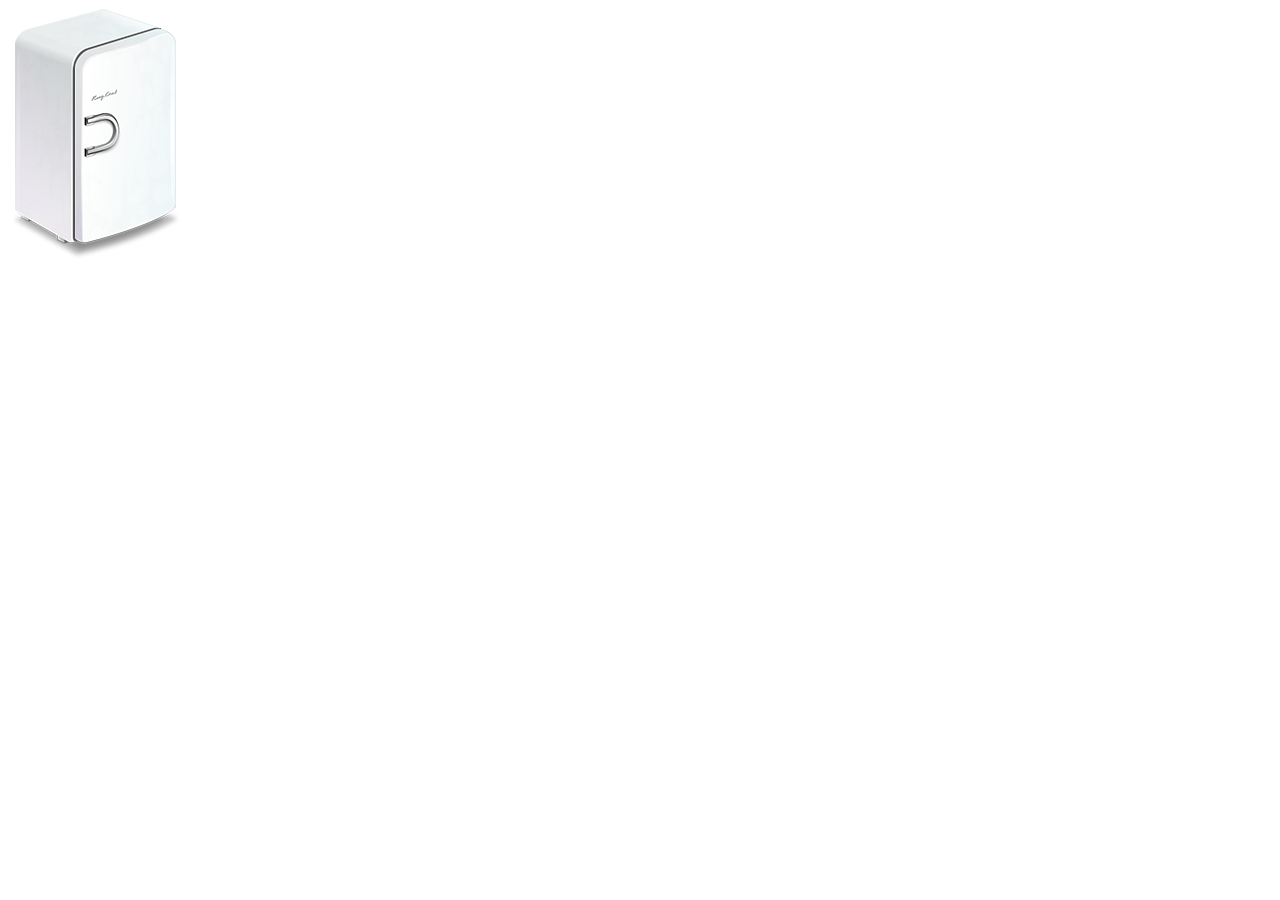
<file: index.html>
<!DOCTYPE HTML>
<html>
<head>
<title>What's in my fridge?</title>
<meta http-equiv="Content-Type" content="text/html;charset=utf-8"/>
<link rel="shortcut icon" href="favicon.ico"/>
<!--<link rel="stylesheet" href="css/wimf.css" type="text/css"/>-->
<link rel="apple-touch-icon" href="img/refrigerator.png"/>
</head>
<body>
<img src="img/refrigerator.png" alt="fridge"/>
</body>
</html>
</file>
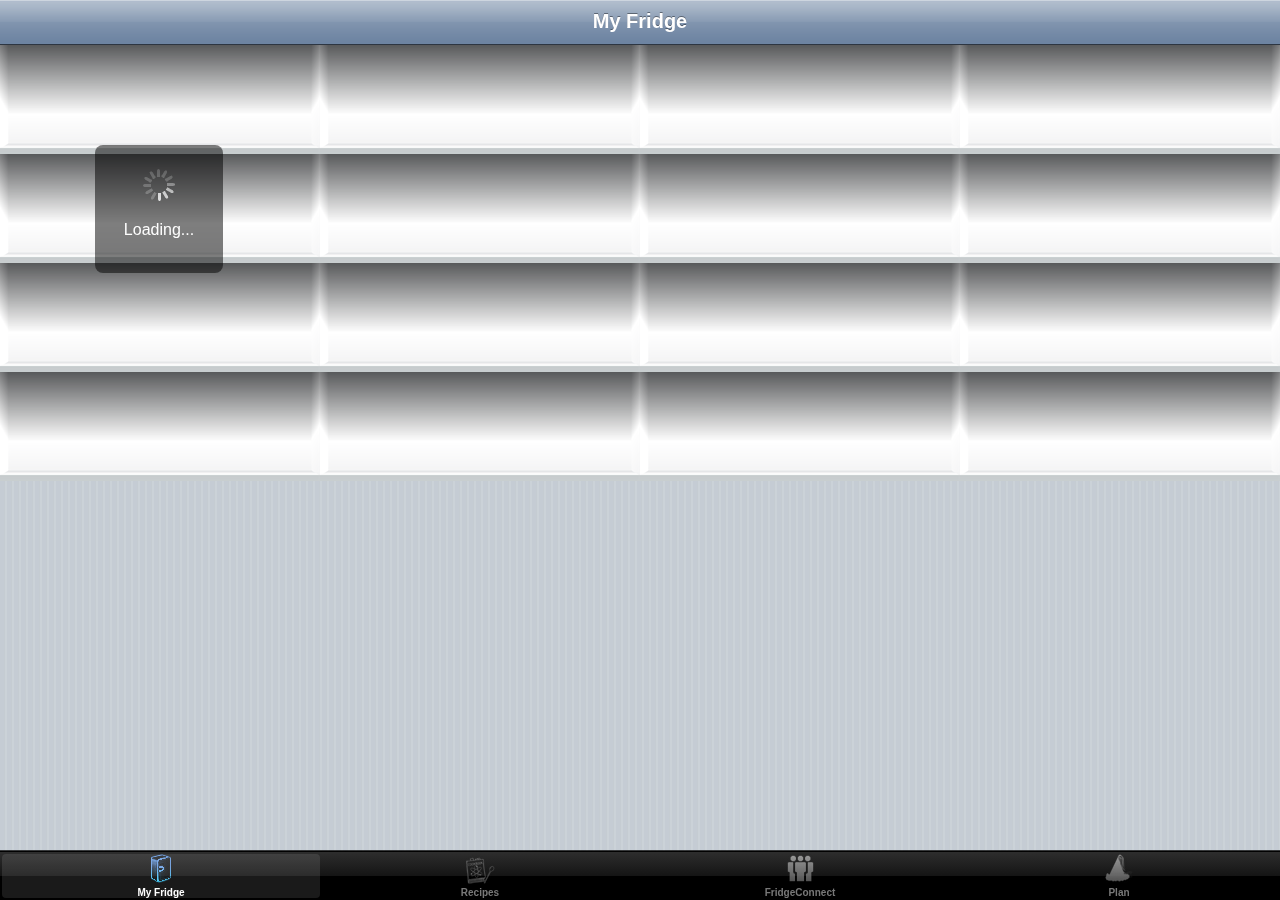
<file: web/index.html>
<!doctype html>
<html>
	<head>
		<meta charset="UTF-8" />
		<title>What's In My Fridge?</title>
		<meta name="apple-mobile-web-app-status-bar-style" content="black" />
		
		<style type="text/css" media="screen">@import "jqtouch/jqtouch.css";</style>
		<style type="text/css" media="screen">@import "themes/apple/theme.css";</style>
		<style type="text/css" media="screen">@import "extensions/jqt.bars/jqt.bars.css";</style>
		<style type="text/css" media="screen">@import "extensions/jqt.bars/themes/apple/theme.css";</style>
		<link rel="Stylesheet" type="text/css" href="css/ladl.css" />
		<style type="text/css" media="screen">
			#fridge > IMG {
				margin-bottom:-5px;
			}
			
			.shelf {
				background: url(img/shelf.png);
				height:109px;
				position:relative;
			}
			
			.shelf-padding {
				padding-top:44px;
			}
			
			.food {
				float:left;
				margin-left:64px;
				height:64px;
				width:64px;
				background-repeat: no-repeat;
			}
			
			.lowfood {
				display: none;
			}
			
			.spot {
				float:left;
				width:128px;
				height:64px;
			}
			
			A.food-details {
				float:left;
			}
			
			UL.fullscreen {
				margin:0;
				background:0;
				padding:0;
			}
			
			UL.fullscreen > LI {
				margin:0;
				padding:0;
			}
		</style>
		
		<script src="jqtouch/jquery-1.4.2.min.js" type="text/javascript" charset="utf-8"></script>
		<script src="jqtouch/jqtouch.js" type="application/x-javascript" charset="utf-8"></script>
		<script src="extensions/jqt.bars/jqt.bars.js" type="application/x-javascript" charset="utf-8"></script> 
		<script src="js/wimf.js" type="application/x-javascript" charset="utf-8"></script> 
		
		<script type="text/javascript">

			// Send parameters as GET to php
			function searchRecipes(elem) {
				var query = $(elem).val();
				$.get('recipe_search_list.php', {'query' : query}, function(data) {
					$('div#search_results').html( data );
				});
			}

			function set_search_params(elem, is_query) {
				var url = 'api/recipe_search.php';
				
				if (is_query) {
					
					$.get( url, {query: $('input#query').val()}, function(data) {
						$('#recipe-results').html( data );
					});
					
				} else {
					var ingredients = [];
					// TODO: more specific check in case there are more checkboxes elsewhere
					$("input:checked").each(function() {
						ingredients.push(encodeURIComponent(this.value));
						this.checked = false;
					});
					ingredients = ingredients.join(',');
					
					$.get( url, {ingredients: ingredients }, function( data ) {
						$('#recipe-results').html( data );
					});
				}
			}

			var jQT = new $.jQTouch({
				icon: 'wimf-icon.png',
				addGlossToIcon: false,
				startupScreen: 'splashscreen.png',
				statusBar: 'black',
				preloadImages: [
					'themes/jqt/img/back_button.png',
					'themes/jqt/img/back_button_clicked.png',
					'themes/jqt/img/button_clicked.png',
					'themes/jqt/img/grayButton.png',
					'themes/jqt/img/whiteButton.png',
					'themes/jqt/img/loading.gif',
					'img/tabs/refrigerator-tab.png',
					'img/tabs/recipe.png',
					'img/tabs/social.png',
					'img/tabs/party.png',
					'img/ajax-loader.gif'
				],
				useFastTouch: true
			});
			
			function remove_from_fridge() {
				var mapping = ['1sp1', '1sp2', '2sp1', '2sp2'];
				if( document.selected_food ) {
					$('#' + mapping[ document.selected_food.sensor ] ).html('');
					$.get( 'api/delete_from_fridge.php', {id: document.selected_food.sensor}, null );
				}
				document.selected_food = null;
			}
			
			function updateFridge() {
				$.getJSON('api/check_fridge.php', null, function(data) {
					// nothing has changed
					if (document.food_data === data) {
						return;
					}
					
					var mapping = ['1sp1', '1sp2', '2sp1', '2sp2'];
					var spaces = {};
					for (var i = 0; i < mapping.length; ++i) {
						spaces[mapping[i]] = false;
					}
					
					for (var i = 0; i < data.length; i++) {
						spaces[ mapping[ data[i].sensor ]] = true;
						
						// Check to see if we need to update this sensor position
						for( var j = 0; j < document.food_data.length; j++ ) {
							if( document.food_data[j].sensor == data[i].sensor ) {
								if( document.food_data[j].name != data[i].name ) {
									document.food_data[j] = data[i];
									addItem( mapping[ data[i].sensor], data[i] );
								}
							}
						}
						
					}
				
					// nothing now where there was something before
					for( var i = 0; i < mapping.length; i++ ) {
						var was_present = $('#' + mapping[i] ).html().length != 0;
						// ahhhhhh neeed moree foood!
						if( was_present && !spaces[ mapping[i] ] ) {
							
							$('.lowfood', $('#' + mapping[i] )).show();
							
							// Add old data in
							for( var j = 0; j < document.food_data.length; j++ ) {
								if( document.food_data[j].sensor == i ) {
									
									// Just remove
									if( document.food_data[j].unknown ) {
										$('#' + mapping[ document.food_data[j].sensor]).html('');
										break;
									}
									
									data.push( document.food_data[j] );
									break;
								}
							}
						}	
					}

					// There was nothing there... now there is!
					for (var i = 0; i < data.length; ++i) {
						var spot = mapping[data[i].sensor];
						var not_present = $('#' + spot).html().length === 0;
						if (not_present && spaces[spot]) {
							addItem(spot, data[i]);
						}
					}
					
					document.food_data = data;
				});				
			}
			
			function refreshFridge() {
				// Get datars
				$.getJSON( 'api/check_fridge.php', null, function(data) {
						// Save food data for later reference
						document.food_data = data;
						var mapping = ['1sp1', '1sp2', '2sp1', '2sp2'];
						
						// Clear spaces
						for( var i = 0; i < mapping.length; i++ ) {
							var space = mapping[i];
							$('#' + space ).html();
						}
						
						// Load items into their respective places
						for( var i = 0; i < data.length; i++ ) {
							var space = mapping[ data[i].sensor ];
							addItem( space, data[i] );
						}
						
						// Hide fancy progress indicator
						$('.loader').hide();
					});
			}

			// Some sample Javascript functions:
			$(function(){
				window.setInterval( updateFridge, 5000 );
				
				// Orientation callback event
				$('body').bind('turn', function(e, data){
					$('#orient').html('Orientation: ' + data.orientation);
				});
				
				refreshFridge();

				if (typeof window.DeviceMotionEvent != 'undefined') {
					// Shake sensitivity (a lower number is more)
					var sensitivity = 20;

					// Position variables
					var x1 = 0, y1 = 0, z1 = 0, x2 = 0, y2 = 0, z2 = 0;

					// Listen to motion events and update the position
					window.addEventListener('devicemotion', function (e) {
						x1 = e.accelerationIncludingGravity.x;
						y1 = e.accelerationIncludingGravity.y;
						z1 = e.accelerationIncludingGravity.z;
					}, false);

					// Periodically check the position and fire
					// if the change is greater than the sensitivity
					setInterval(function () {
						
						var change = Math.abs(x1-x2+y1-y2+z1-z2);

						if (change > sensitivity) {
							if( $('.current').attr('id') === 'plan' ) {
								sendSMS();
							}
						}

						// Update new position
						x2 = x1;
						y2 = y1;
						z2 = z1;
					}, 200 );
				}
								
			});
			
			function resetParty() {
				document.sent == false;
				$('#party-invitees').hide();
				$('#party-cat').fadeIn();
			}
			
			function sendSMS() {
				if( document.sent == undefined || !document.sent ) {
					$('#party-cat').fadeOut('slow', function() {
						var cool_friend = [];
						
						if( document.friends == undefined || document.friends.length == undefined ) {
							document.sent = false;
							loadFriends(sendSMS);
							return;
						}
						
						$.post( 'api/send_sms.php', null, function(data) {}); 
						for( var i = 0; i < document.friends.length; i++ ) {
							var friend = document.friends[i];
							
							if( friend.food.join('').indexOf('wine') != -1 ) {
								cool_friend.push( friend );
							} else if( friend.food.join('').indexOf('beer') != -1 ) {
								cool_friend.push( friend );
							}
						}
						
						var html = '<ul class="rounded">';
						for( var i = 0; i < cool_friend.length; i++ ) {
							html += "<li>" +
										"<table><tr><td>" +
											"<img src='img/friend.png'>" +
										"</td><td style='padding-left:16px;'>" + 
											"<div>" + cool_friend[i].name + " has been invited</div>" +
										"</td></tr>" +
									"</table></li>";
						}
						html += "</ul>"
						$('#party-invitees').html( html ).fadeIn();
						document.sent = true;
					});
				}
				
			}
			
			function changeType( elem, sensor, info_page ) {
				var val = $( elem ).val();
				var name_val = elem.options[elem.selectedIndex].text;
				var mapping = ['1sp1', '1sp2', '2sp1', '2sp2'];
				
				if( !info_page ) {
					$( elem ).parent().fadeOut( function() {
						var spot_id = $(this).parent().attr('id');
						// Remove item
						$(this).remove();
					
						// Update item on server
						$.post( 'api/update_item.php', { id: sensor, item: val, name: name_val }, function(data) {
							document.food_data[ sensor ] = data;
							addItem( spot_id, data );
							}, 'json');
						});
				} else {
					// Update item on server
					$.post( 'api/update_item.php', { id: sensor, item: val, name: name_val }, function(data) {
						$('#info_back').trigger('click');
						document.food_data[ sensor ] = data;
						addItem( mapping[sensor], data );
					}, 'json');
				}
			}
			
			function friendDetails( friend_id ) {
				$('#friend-name').html( document.friends[ friend_id ].name );
				
				var my_ingredients = [];
				for( var i = 0; i < document.food_data.length; i++ ) {
					if( document.food_data[i].unknown ) {
						continue;
					}
					my_ingredients.push( document.food_data[i].name.toLowerCase() );
				}
				
				my_ingredients = my_ingredients.join(',');
				var friends_ingredients = document.friends[ friend_id ].food.join(',');
				
				$.get( 'api/recipe_search.php', {ingredients: my_ingredients + ',' + friends_ingredients }, function( data ) {
					$('#friend-recipes').html( data );
				});
				
			}
			
			function loadFriends( callback ) {
				var status = ['Needs to lay off the wine', 'Needs attention', 
								'Party?', 'Ramen is a lifestyle', 
								'I need to work out.', 'It\'s a bit chilly here today',
								'FEED ME!!!' ];
				
				$.getJSON( 'api/get_friends.php', null, function( data ) {
					document.friends = data;
					$('#friends').html('');
					for( var i = 0; i < data.length; i++ ) {
						var friend = data[i];
						var foods = friend.food.join(',');
						var status_num = Math.floor( Math.random() * status.length );
						
						var html = "<li class=\"arrow\" food='" + foods + "'>" +
										"<a href=\"#connect-details\" onclick='friendDetails(" + i + ");'>" +
										"<table><tr><td>" +
											"<img src='img/friend.png'>" +
										"</td><td style='padding-left:16px;'>" + 
											"<div>" + friend.name + "'s Fridge</div>" +
										"<div class='caption'>" + status[ status_num ] + "</div>" +
										"</td></tr>" +
										"</table></a></li>";
						
						$('#friends').append( html );
					}
					
					if( callback != undefined ) {
						callback();
					}
				});
			}
			
			function searchFriends( elem ) {
				var val = $(elem).val().toLowerCase();

				if( val.length > 3 ) {
					$('#friends > li').each( function() {
						var foods = $(this).attr('food').split( ',' );
						for( var i = 0; i < foods.length; i++ ) {
							if( foods[i].toLowerCase().indexOf( val ) == -1 ) {
								$(this).hide();
							} else {
								$(this).show();
								break;
							}
						}
					});
				} else {
					$('#friends > li').show();
				}
			}
		</script>
		<style type="text/css" media="screen">
			body.fullscreen #home .info {
				display: none;
			}
					
			#footer {
				position:absolute;
				z-index:2;
				bottom:0;
				left:0;
				width:100%;
				height:48px;
				background-image: -webkit-gradient(linear, 0 0, 0 100%, color-stop(0, #999), color-stop(0.02, #666), color-stop(1, #222));
				padding:0;
				border-top:1px solid #444;
			}
			
			SELECT.unknown {
				border:0;
				color:transparent;
				background:0;
				height:64px;
				width:64px;
			}
			
			.caption {
				font-size:12px;
				color:#AAA;
				font-weight:normal;
			}
			
			.loader {
				text-align:center;
				position:absolute;
				top:100px;
				left:95px;
				display:block;
				z-index:100;
				background-color:#000;
				opacity:0.5;
				width:128px !important;
				height:128px !important;
				border-radius:8px;
			}
		</style>
	</head>
	<body>
		<div id="tabbar"> 
			<div><ul> 
				<li> 
					<a href="#home" onclick="refreshFridge();" mask="img/tabs/refrigerator-tab.png" mask2x="img/tabs/refrigerator-tab.png"> 
						<strong>My Fridge</strong> 
					</a> 
				</li> 
				<li> 
					<a href="#recipes" mask="img/tabs/recipe.png" mask2x="img/tabs/recipe.png"> 
						<strong>Recipes</strong> 
					</a> 
				</li> 
				<li> 
					<a href="#fridge-connect" onclick='loadFriends();' mask="img/tabs/social.png" mask2x="img/tabs/social.png"> 
						<strong>FridgeConnect</strong> 
					</a> 
				</li> 
				<li> 
					<a href="#plan" mask="img/tabs/party.png" mask2x="img/tabs/party.png" onclick='resetParty();'> 
						<strong>Plan</strong>
					</a> 
				</li> 
			</ul></div> 
		</div>
		<div id="jqt">	
			<div id='details'>
				<div class="toolbar">
					<h1>Food Item</h1>
					<a href="#" id='info_back' class="back">Back</a>
				</div>
				<div class='s-scrollwrapper'>
					<div>
						<div style='padding:32px;background-color:#CCC;border-bottom:2px solid #333;border-top:2px solid #333;'>
							<table width='100%;'>
								<tr><td style='text-align:center;'>
									<img id='food-icon' src='img/food/apple.png'>
								</td><td style='color:#333;'>
									<div id='food-name' style='font-size:16px;color:#1087be;margin-bottom:4px;font-weight:bold;'>
										<h1>Apple ( Fuji )</h1>
									</div>
									<div style='margin-bottom:4px;font-size:12px;'>
										<span style='font-weight:bold;'>Weight:</span> <span id='food-weight'>100.2g</span>
									</div>
								</td></tr>
							</table>
							<div style='text-align:center;'>
								<span id='food-age' style='color:#666;'>5 days old</span>
							</div>
						</div>
						<div style='padding:16px;'>
							<select class='grayButton' style='width:100%;height:48px;text-align:center;' onchange='changeType(this,document.selected_food.sensor,true);'>
								<option value='unknown'>Change Type</option>
								<optgroup label='Dairy'>
									<option value='milk'>Milk</option>
								</optgroup>
								<optgroup label='Fruits'>
									<option value='apple'>Apple</option>
									<option value='orange'>Orange</option>
								</optgroup>
								<optgroup label='Meat'>
									<option value='beef'>Beef</option>
									<option value='spam'>Spam</option>
								</optgroup>	
								<optgroup label='Veggies'>
									<option value='pepper'>Bell Pepper</option>
								</optgroup>
								<optgroup label='Misc'>
									<option value='wine'>Wine</option>
									<option value='beer'>beer</option>
									<option value='bread'>Bread</option>
									<option value='muffin'>Sweets</option>
									<option value='pizza'>Pizza</option>
								</optgroup>
							</select>
							<br/>
							<a href='#home' class='whiteButton' animation='slideright' onclick='remove_from_fridge();'>Remove from Fridge</a>
						</div>	
					</div>
				</div>
			</div>
			<div id='recipes'>
				<div class="toolbar">
					<h1>Recipe Search</h1>
				</div>
				<div class='s-scrollwrapper'>
					<div>
						<ul class="plastic">
							<li class="arrow">
							<a href="#my_ingredients">
								<table>
									<tr style="height:64px;"><td>
										<img height="64px" src='img/genius.png'/>
									</td><td style='padding-left:16px;'>	
										Use My Ingredients
									</td></tr>
								</table>
								</a>
							</li>
							<li class="arrow">
							<a href="#recipe_search">
								<table>
									<tr><td>
										<img width="64px" src='img/recipe.png'/>
									</td><td style='padding-left:16px;'>	
										Browse for Recipes
									</td></tr>
								</table>
								</a>
							</li>
						</ul>
					</div>
				</div>
			</div>	
			<div id='connect-details'>
				<div class="toolbar">
					<h1>Fridge Buddy</h1>
					<a href="#" class="back">Back</a>
				</div>
				<div class='s-scrollwrapper'>
					<div>
						<div class='info' style='padding:16px;border-bottom:2px solid #333;'>
							<div style='float:left;'>
								<img src='img/friend.png'>
							</div>
							<div style='float:left; margin-left:16px;margin-top:16px;'>
								<div id='friend-name' style='font-size:20px;margin-bottom:4px;font-weight:bold;'>Andrew Huynh</div>
							</div>
							<div style='clear:both;line-height:0;'></div>
						</div>
						<h2>Let's Get Cookin'</h2>
						<div id='friend-recipes' style='height:1024px;'></div>
					</div>
				</div>
			</div>
			<div id='fridge-connect'>
				<div class="toolbar">
					<h1>FridgeConnect</h1>
				</div>
				<div style='padding:8px;background: -webkit-gradient(linear, 0% 0%, 0% 100%, from(#CCC), color-stop(0.6, #CCC), to(#AAA));'>
					<ul style='margin:0;'>
						<li><input type='text' onkeyup='searchFriends(this);' placeholder='Search for missing ingredients!'></li>
					</ul>
				</div>
				<div class='s-scrollwrapper'>
					<div>
						<div style='height:420px;'>
							<ul id='friends' class="plastic"></ul>
						</div>
					</div>
				</div>
			</div>
			<div id='plan'>
				<div class="toolbar">
					<h1>Plan A Party</h1>
				</div>
				<div class='s-scrollwrapper'>
					<div>
						<div id='party-invitees'>
						</div>
						<div id='party-cat'>
							<div style='text-align:center;margin-top:32px;'>
								<div><img src='img/party_cat.png'></div>
								<div>
									<h1 style='font-size:36px;'>Shake to party</h1>
								</div>
							</div>
						</div>
					</div>
				</div>
			</div>
			<div id="recipe_search">
				<div class="toolbar">
					<h1>Find a Recipe</h1>
					<a href="#home" class="back">Back</a>
				</div>
				<div class='s-scrollwrapper'>
					<div>
						<div style='padding:8px;background: -webkit-gradient(linear, 0% 0%, 0% 100%, from(#CCC), color-stop(0.6, #CCC), to(#AAA));'>
							<ul style='margin:0;'>
								<li><input type="text" id="query" placeHolder="Search for a recipe!" onkeyup="searchRecipes(this)"></li>
							</ul>
						</div>
						<div id="search_results" style="height:1500px;"></div>
					</div>
				</div>
			</div>
			<div id="my_ingredients">
				<div class="toolbar">
					<h1>My Ingredients</h1>
					<a href="#home" class="back">Back</a>
				</div>
				<div class='s-scrollwrapper'>
					<div>
						<ul id="ingredient_list" class="rounded">
						</ul>
						<script type="text/javascript">
							$.getJSON('api/check_fridge.php', function(items) {
								for (i in items) {
									if( items[i].unknown ) {
										continue;
									}
									
									var ing = items[i].name;
									$('ul#ingredient_list').append(
										'<li><input type="checkbox" name="ingredient" value="' + ing + '" id="foo' + i + '"\/>'
										+ '<label class="checkbox_label" for="foo' + i + '">' + ing + '<\/label><\/li>');
								}
							});
						</script>
						<a style="margin:0 10px;color:rgba(0,0,0,.9)" href="recipe_search.php" onclick="set_search_params(this, false);" class="whiteButton">Find Recipes!</a>
					</div>
				</div>
			</div>
			<div id="home" class='current'>
				<div class="toolbar">
					<h1>My Fridge</h1>
				</div>
				<div class="s-scrollwrapper">
					<div>
						<div class='loader'>
							<div style='margin-top:24px;'><img src='img/ajax-loader.gif'></div>
							<div style='margin-top:16px;color:#FFF;'>Loading...</div>
						</div>
						<div id='fridge'>
							<div class='shelf'>
								<div id='shelf-1' class='shelf-padding'>
									<div id='1sp1' class='spot food-details'></div>
									<div id='1sp2' class='spot food-details'></div>
								</div>
							</div>
							<div class='shelf'>
								<div id='shelf-2' class='shelf-padding'>
									<div id='2sp1' class='spot food-details'></div>
									<div id='2sp2' class='spot food-details'></div>
								</div>
							</div>
							<div class='shelf'>
								<div id='shelf-3' class='shelf-padding'>
									<div id='3sp1' class='spot food-details'></div>
									<div id='3sp2' class='spot food-details'></div>
								</div>
							</div>
							<div class='shelf'>
								<div id='shelf-4' class='shelf-padding'>
									<div id='4sp1' class='spot food-details'></div>
									<div id='4sp2' class='spot food-details'></div>
								</div>
							</div>
						</div>
					</div>
				</div>
			</div>
		</div>
	</body>
</html>
</file>
<file: web/css/ladl.css>
fieldset {
        overflow: hidden;
        position: relative;
        }
input[type=checkbox] {
        position: absolute;
        left: -999em;
        }
input[type=checkbox] + label {
        display: block;
        height: 50px;
        padding-left: 25px;
        background: url(../img/noCheck.png) top left no-repeat;
        }
input[type=checkbox]:checked + label {
        background-image: url(../img/check.png);
        }

label.checkbox_label {
	padding-top: 10px;
	padding-left: 8px;
}

.quarterBox {
	margin: 0em 0em 0.2em 0em;
	padding: 0.2em;
	font-size:12px;
}

.classList {
	list-style: none;
		margin: 0em 0em 0em 0em;
			padding: 0em 0em 0em 1em;
}
.title > h1{
	font-size: 18px;
	background-color: #FFFFFF;
	font-family: Calibri, Verdana, Sans-Serif;
		font-variant: small-caps;
			margin: 0px 0px 0px 0px;
				padding: 0em;
    width: 140px;
    white-space: nowrap;
    overflow: hidden;
    text-overflow: ellipsis;
}

.ingredientsList {
	font-size: 12px;
	background-color: #FFFFFF;
	font-family: Calibri, Verdana, Sans-Serif;
			margin: 0px 0px 0px 0px;
				padding: 0em;
    white-space: nowrap;
    overflow: hidden;
    text-overflow: ellipsis;
}

.titleBox {
	margin: 0em auto;
	padding: 0.2em;
	border-bottom:1px solid #999;
}
img.portrait {
	float: left;
		border-bottom: solid 2px #CCCCCC;
			border-right: solid 2px #CCCCCC;
				border-top: solid 1px #EEEEEE;
				  border-left: solid 1px #EEEEEE;
						background-color: #FFFFFF;
							margin: 0px 8px 0px 1px;
								padding: 10px;
}

a.recipeView:link {
	text-decoration: none;
	color: #000
}
a.recipeView:hover {
	text-decoration: none;
	color: #000
}
a.recipeView:active {
	text-decoration: none;
	color: #000
}
a.recipeView:visited {
	text-decoration: none;
	color: #000
}
</file>
